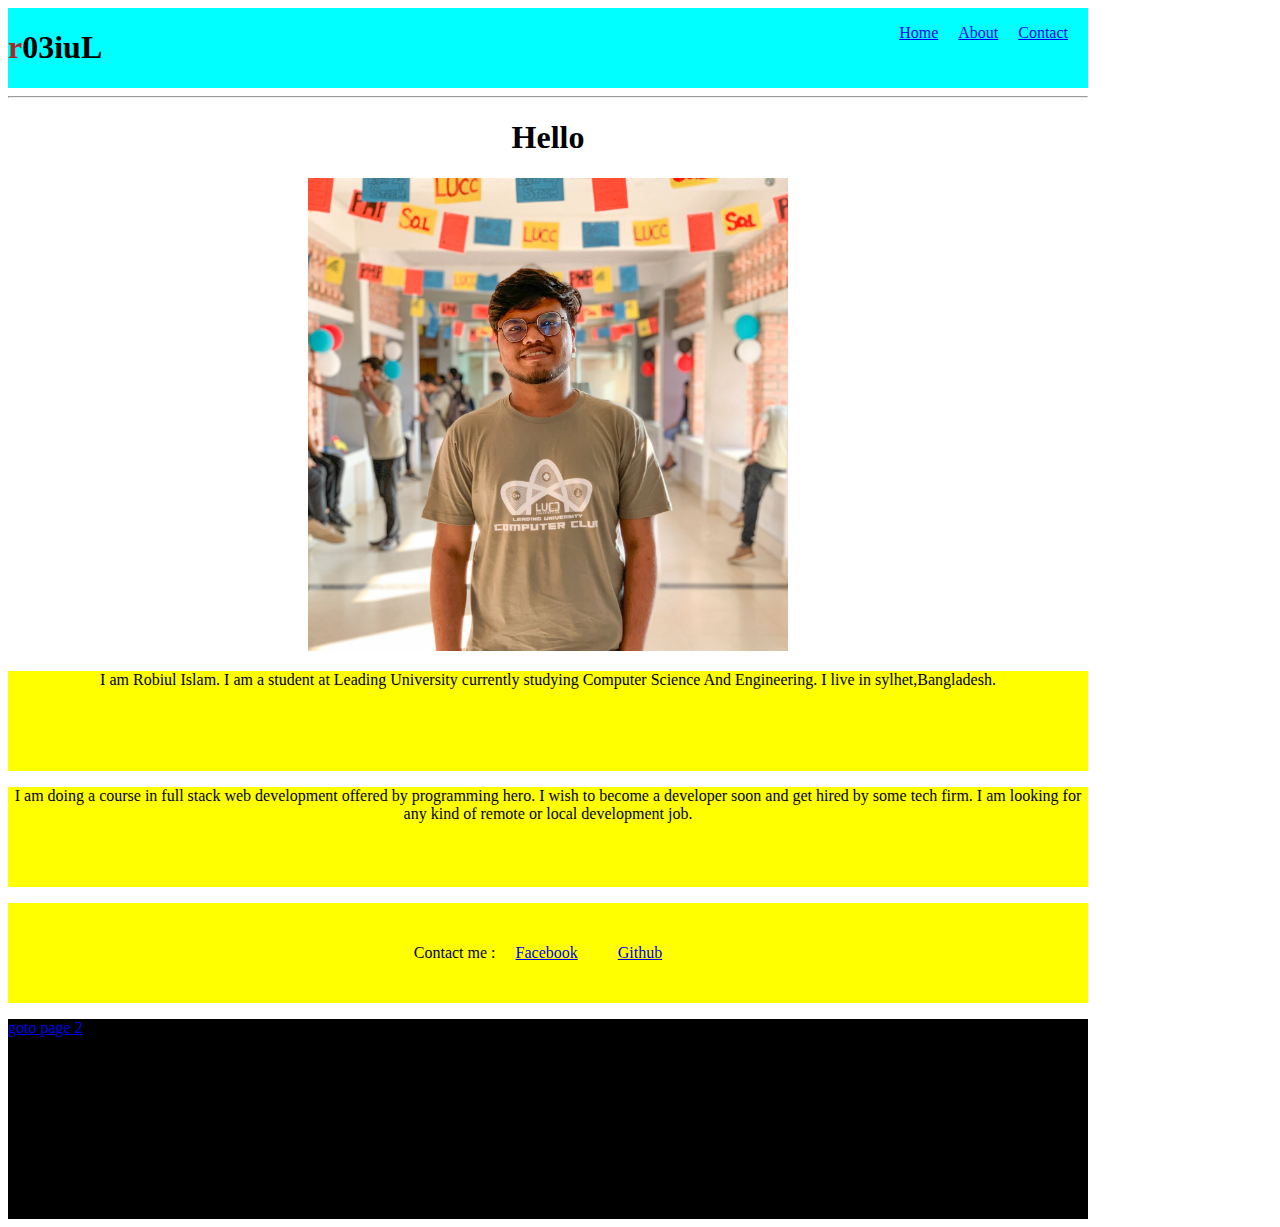
<file: index.html>
<!DOCTYPE html>
<html lang="en">

<head>
    <meta charset="UTF-8">
    <meta http-equiv="X-UA-Compatible" content="IE=edge">
    <meta name="viewport" content="width=device-width, initial-scale=1.0">
    <link rel="stylesheet" href="CSS/styles.css">
    <title>My First Site</title>
</head>

<body>
    <header>
        <nav>
            <div>
                <h1> <span class="r">r</span>03iuL</h1>
            </div>
            <div>
                <ul class="navul">
                    <li><a href="index.html">Home</a></li>
                    <li><a href="about.html">About</a></li>
                    <li><a href="contact.html">Contact</a></li>
                </ul>
            </div>

        </nav>


    </header>

    <main>
        <hr>
        <h1 align="center"> Hello </h1>

        <img src="Images/r03iuL.JPG" alt="r03iuL.JPG" width="480px">

        <p> I am Robiul Islam. I am a student at Leading University currently studying Computer Science And Engineering.
            I
            live
            in sylhet,Bangladesh. </p>

        <p> I am doing a course in full stack web development offered by programming hero. I wish to become a developer
            soon
            and
            get hired by some tech firm. I am looking for any kind of remote or local development job.</p>

        <p class="contact">
            
            Contact me :
        
            <a href="https://www.facebook.com/r03iuL" target="_blank">Facebook</a></li>
            <a href="https://github.com/r03iuL" target="_blank"> Github</a>
        </ul>
        </p>




    </main>

    <footer>
        <a href="2.html" target="_blank">goto page 2</a>
    </footer>


</body>

</html>
</file>
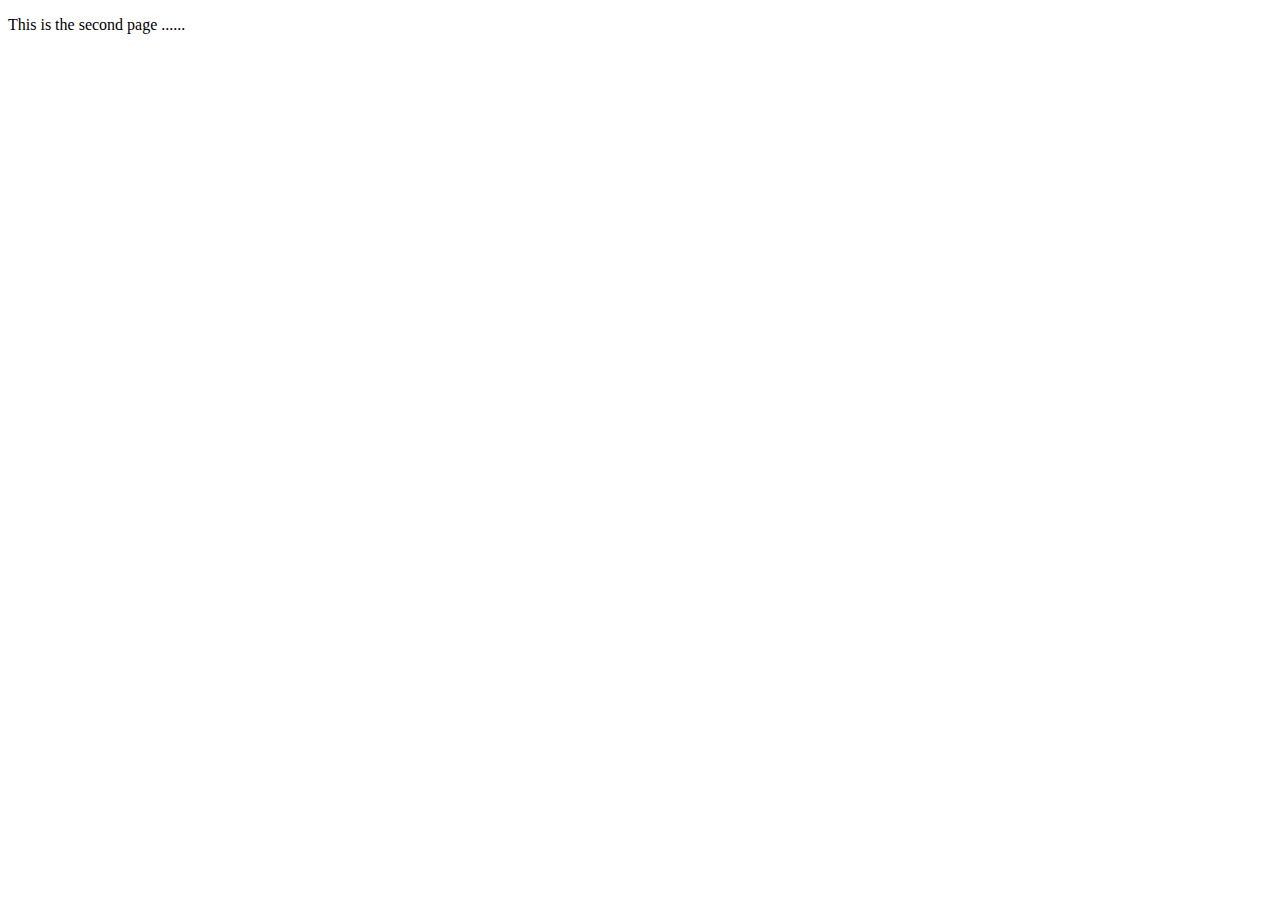
<file: 2.html>
<!DOCTYPE html>
<html lang="en">
<head>
    <meta charset="UTF-8">
    <meta http-equiv="X-UA-Compatible" content="IE=edge">
    <meta name="viewport" content="width=device-width, initial-scale=1.0">
    <title>Page 2</title>
</head>
<body>
    <p>This is the second page ......</p>
</body>
</html>
</file>
<file: CSS/styles.css>
body {
     width: 1080px;
}


.r{
    color: brown;
    
    
}
nav{
   
    display: flex;
    justify-content: space-between;
    background-color: aqua;
    
}
nav ul{
    display: flex;
    list-style: none;
    justify-content: space-evenly;
}

nav ul li{
    margin-right: 20px;
}
p{
    background-color: yellow;
}

main{
    width: 1080px;
    text-align: center;
}

main p {
    height: 100px;
}

footer{
    width: 1080px;
    height: 200px;
    background-color: black;
    color: white;
}

.contact{
    display: flex;
    justify-content: center;
    align-items: center;

}
.contact a{

    margin: 20px;
}
</file>
